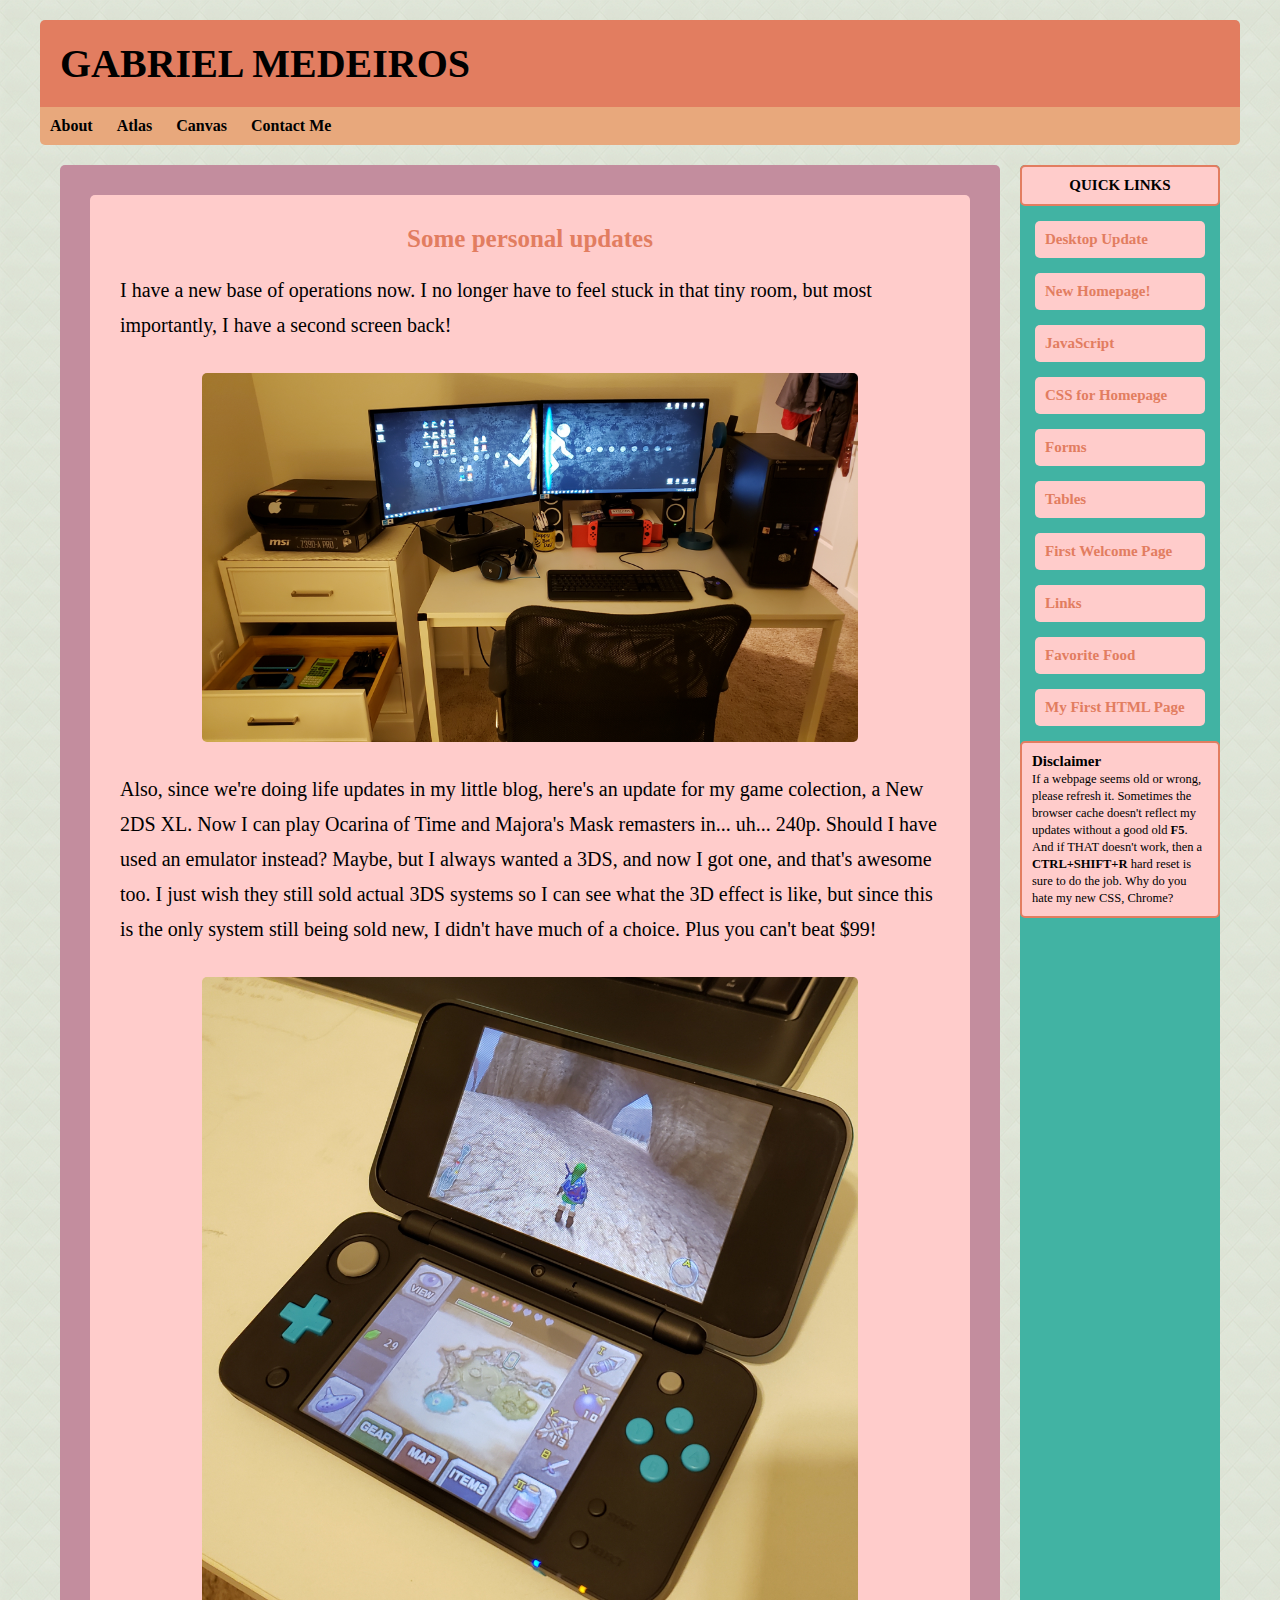
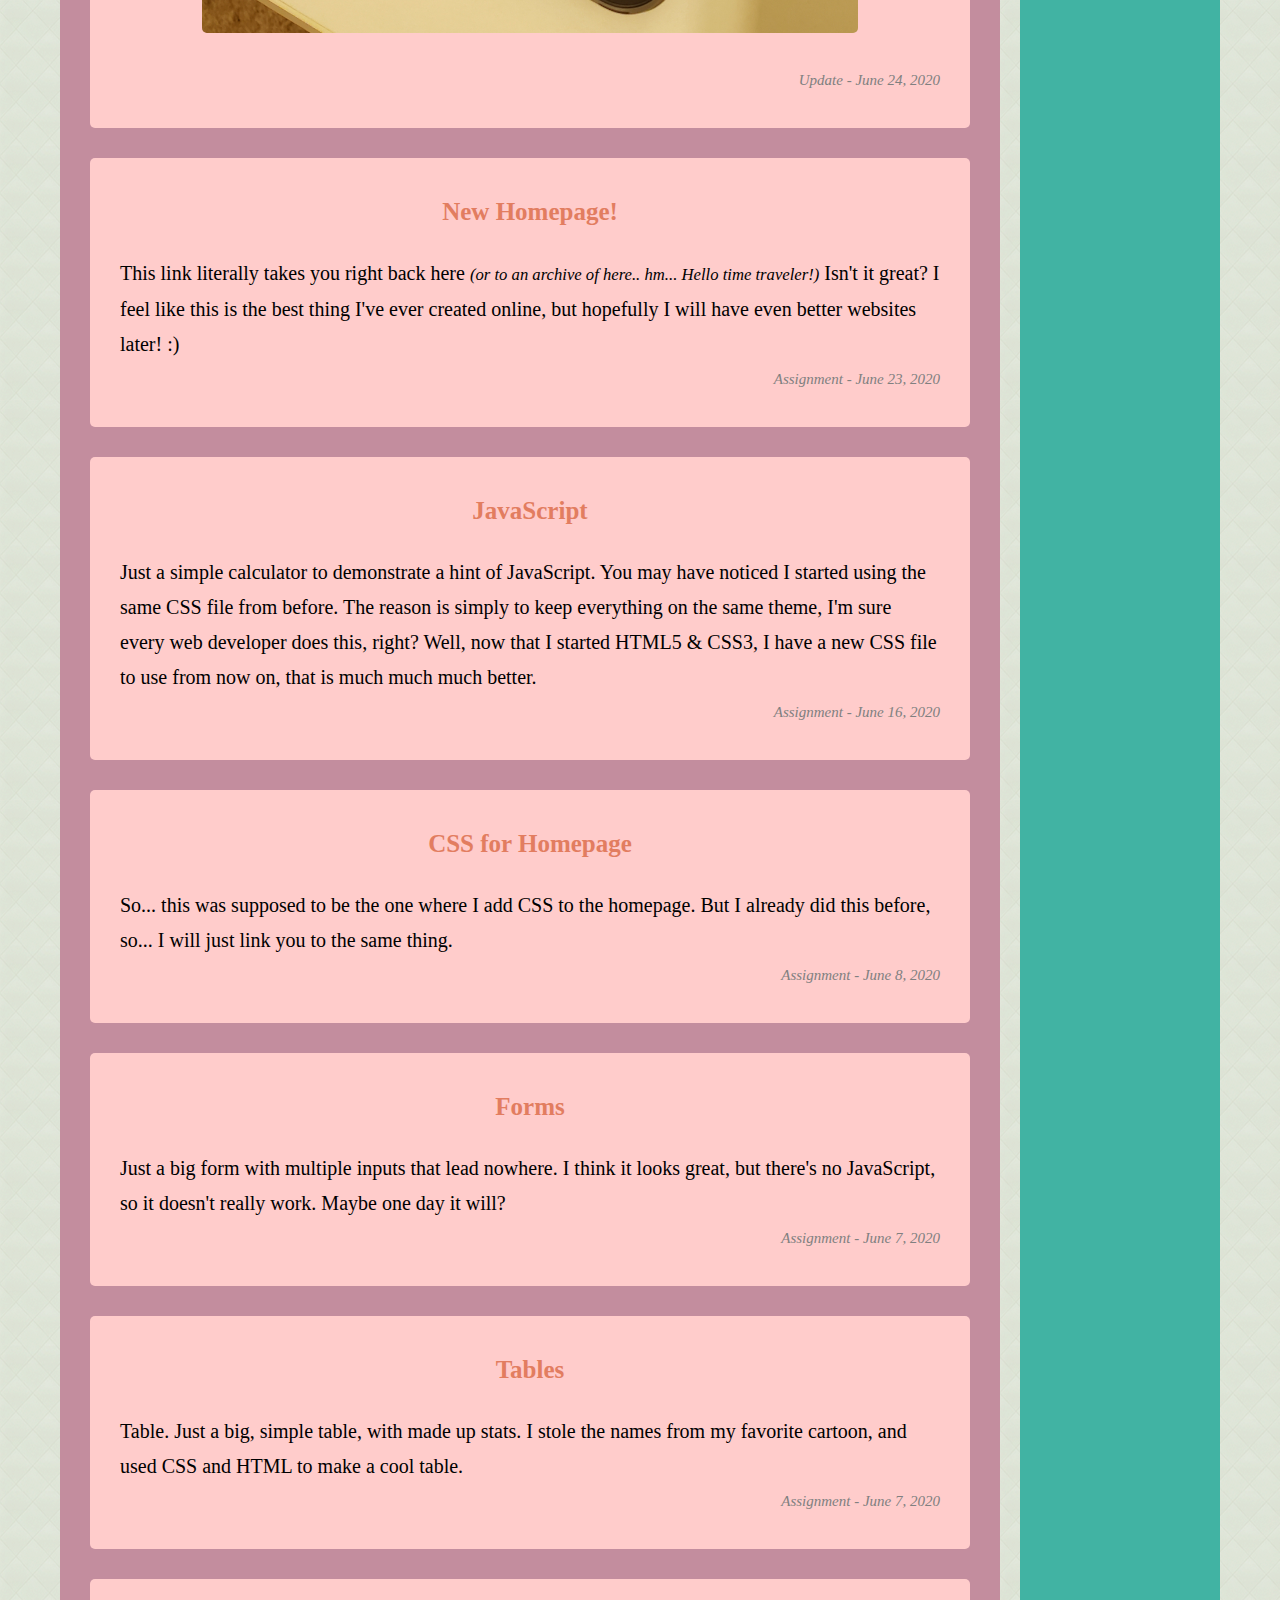
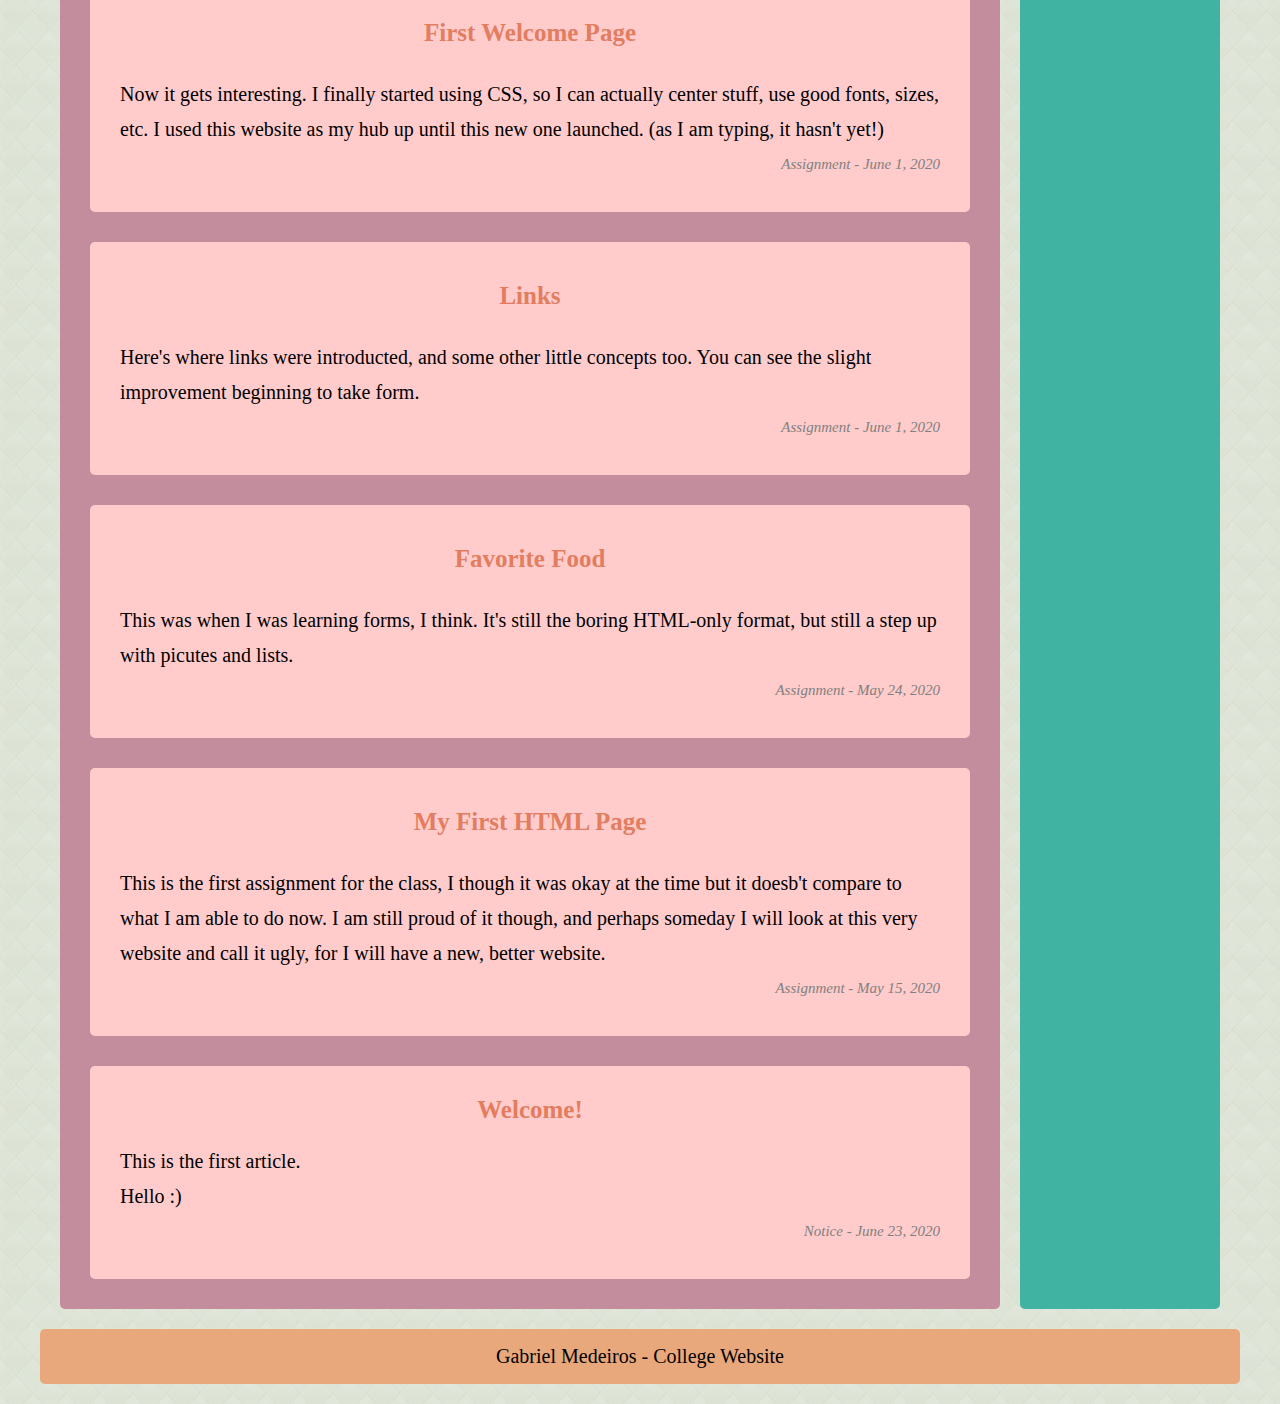
<file: index.html>
<!doctype html>
<html lang="en">
<head>
	<meta charset="utf-8" />
	<title></title>
	<link rel="stylesheet" href="css/main0.css" >

</head>

<body>
	<div id="big_wrapper">
		<header id="top_header">
			<h1>GABRIEL MEDEIROS</h1>
		</header>
		
		<nav id="top_menu">
			<ul>
				<li><a href="oldindex.html" id="about">About								</a></li>
				<li><a href=https://atlas.valenciacollege.edu/ >Atlas			</a></li>
				<li><a href=https://online.valenciacollege.edu/ > Canvas 		</a></li>
				<li><a href="mailto:G4brielMedeiros@pm.me">Contact Me	</a></li>
			</ul>
		</nav>
		
		<div id="new_div">
			<section id="main_section">
				<article id="desktop-update">
					<h2>Some personal updates</h2>
					<p>I have a new base of operations now. I no longer have to feel stuck in that tiny room, but most importantly, I have a second screen back!</p>
					<img src="images/update/desktop.jpg">
					<p>Also, since we're doing life updates in my little blog, here's an update for my game colection, a New 2DS XL. Now I can play Ocarina of Time and Majora's Mask remasters in... uh... 240p. Should I have used an emulator instead? Maybe, but I always wanted a 3DS, and now I got one, and that's awesome too. I just wish they still sold actual 3DS systems so I can see what the 3D effect is like, but since this is the only system still being sold new, I didn't have much of a choice. Plus you can't beat $99!</p>
					<img src="images/update/2ds.jpg">
					
					<footer>
						<p>Update - June 24, 2020</p>
					</footer>
				</article>
				<article>
					<h2><a href="index.html" title="">New Homepage!</a></h2>
					<p>This link literally takes you right back here <em><small>(or to an archive of here.. hm... Hello time traveler!)</small></em> Isn't it great? I feel like this is the best thing I've ever created online, but hopefully I will have even better websites later! :)</p>
					<footer>
						<p>Assignment - June 23, 2020</p>
					</footer>
				</article>
				<article>
					<h2><a href="6javascript.html" title="">JavaScript</a></h2>
					<p>Just a simple calculator to demonstrate a hint of JavaScript. You may have noticed I started using the same CSS file from before. The reason is simply to keep everything on the same theme, I'm sure every web developer does this, right? Well, now that I started HTML5 & CSS3, I have a new CSS file to use from now on, that is much much much better.</p>
					<footer>
						<p>Assignment - June 16, 2020</p>
					</footer>
				</article>
				<article>
					<h2><a href="oldindex.html" title="">CSS for Homepage</a></h2>
					<p>So... this was supposed to be the one where I add CSS to the homepage. But I already did this before, so... I will just link you to the same thing.</p>
					<footer>
						<p>Assignment - June 8, 2020</p>
					</footer>
				</article>
				<article>
					<h2><a href="5forms.html" title="">Forms</a></h2>
					<p>Just a big form with multiple inputs that lead nowhere. I think it looks great, but there's no JavaScript, so it doesn't really work. Maybe one day it will?</p>
					<footer>
						<p>Assignment - June 7, 2020</p>
					</footer>
				</article>
				<article>
					<h2><a href="4tables.html" title="">Tables</a></h2>
					<p>Table. Just a big, simple table, with made up stats. I stole the names from my favorite cartoon, and used CSS and HTML to make a cool table.</p>
					<footer>
						<p>Assignment - June 7, 2020</p>
					</footer>
				</article>
				<article>
					<h2><a href="oldindex.html" title="">First Welcome Page</a></h2>
					<p>Now it gets interesting. I finally started using CSS, so I can actually center stuff, use good fonts, sizes, etc. I used this website as my hub up until this new one launched. (as I am typing, it hasn't yet!)</p>
					<footer>
						<p>Assignment - June 1, 2020</p>
					</footer>
				</article>
				<article>
					<h2><a href="3links.html" title="">Links</a></h2>
					<p>Here's where links were introducted, and some other little concepts too. You can see the slight improvement beginning to take form.</p>
					<footer>
						<p>Assignment - June 1, 2020</p>
					</footer>
				</article>
				<article>
					<h2><a href="2favoritefood.html" title="">Favorite Food</a></h2>
					<p>This was when I was learning forms, I think. It's still the boring HTML-only format, but still a step up with picutes and lists.</p>
					<footer>
						<p>Assignment - May 24, 2020</p>
					</footer>
				</article>
				<article>
					<h2><a href="1firstpage.html" title="">My First HTML Page</a></h2>
					<p>This is the first assignment for the class, I though it was okay at the time but it doesb't compare to what I am able to do now. I am still proud of it though, and perhaps someday I will look at this very website and call it ugly, for I will have a new, better website.</p>
					<footer>
						<p>Assignment - May 15, 2020</p>
					</footer>
				</article>
				<article>
					<h2>Welcome!</h2>
					<p>This is the first article.<br>Hello :)</p>
					<footer>
						<p>Notice - June 23, 2020</p>
					</footer>
				</article>
			</section>
		
		
		<aside id="side_news">
			<article id="aside-title">
				<h3>QUICK LINKS</h3>
			</article>
			<article>
				<h3><a href="#desktop-update" title="">Desktop Update</a></h3>
			</article>
			<article>
				<h3><a href="index.html" title="">New Homepage!</a></h3>
			</article>
			<article>
				<h3><a href="6javascript.html" title="">JavaScript</a></h3>
			</article>
			<article>
				<h3><a href="oldindex.html" title="">CSS for Homepage</a></h3>
			</article>
			<article>
				<h3><a href="5forms.html" title="">Forms</a></h3>
			</article>
			<article>
				<h3><a href="4tables.html" title="">Tables</a></h3>
			</article>
			<article>
				<h3><a href="oldindex.html" title="">First Welcome Page</a></h3>
			</article>
			<article>
				<h3><a href="3links.html" title="">Links</a></h3>
			</article>
			<article>
				<h3><a href="2favoritefood.html" title="">Favorite Food</a></h3>
			</article>
			<article>
				<h3><a href="1firstpage.html" title="">My First HTML Page</a></h3>
			</article>

			<article id="aside-bottom">
				<h3><strong>Disclaimer</strong><br><small>If a webpage seems old or wrong, please refresh it. Sometimes the browser cache doesn't reflect my updates without a good old <strong>F5</strong>. And if THAT doesn't work, then a <strong>CTRL+SHIFT+R</strong> hard reset is sure to do the job. Why do you hate my new CSS, Chrome?</small></h3>
			</article>
		</aside>
		
		</div>
		<footer id="the_footer">
			<p>Gabriel Medeiros - College Website</p>
		</footer>
	</div>

</body>
</html>
</file>
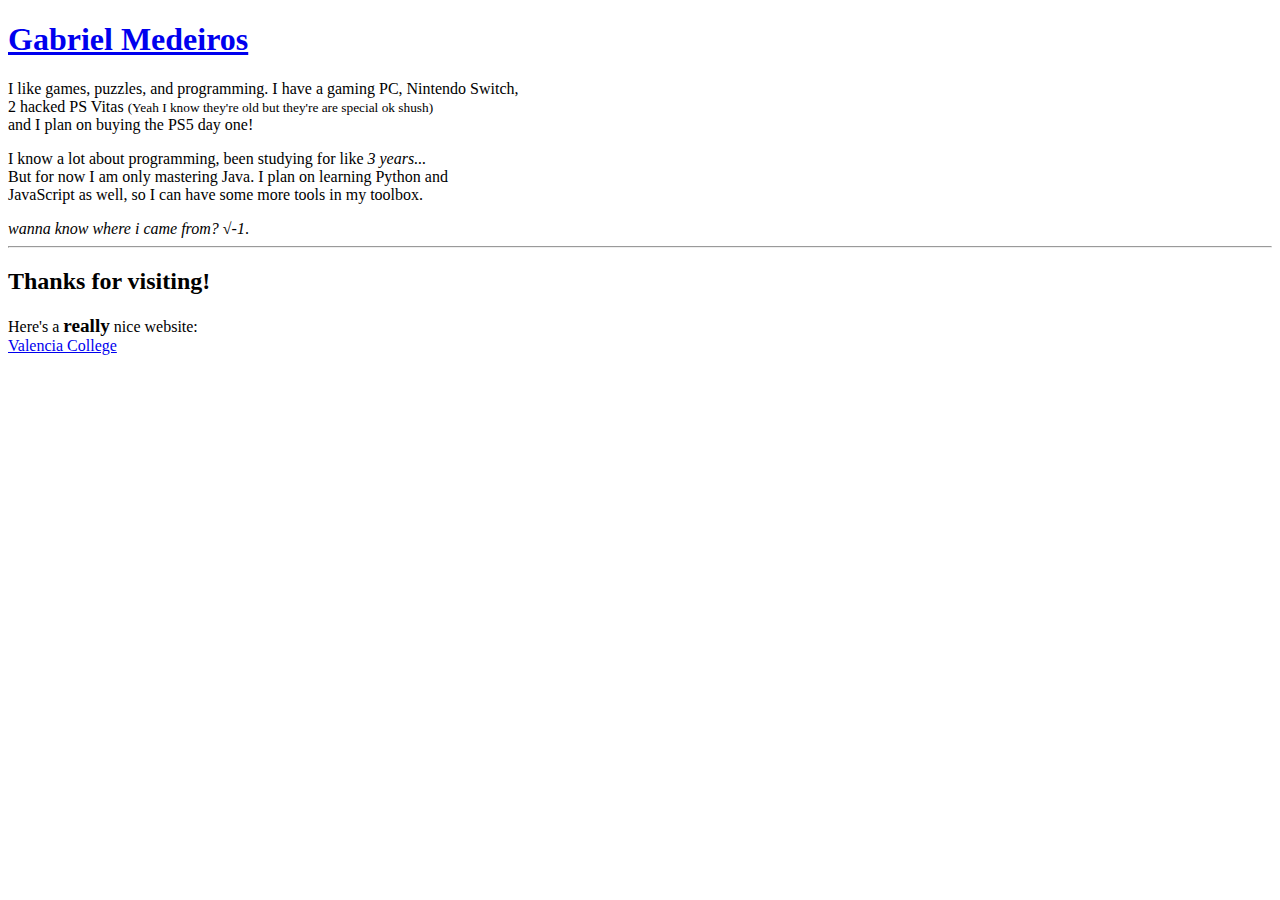
<file: 1firstpage.html>
<!doctype html>
<!--GABRIEL MEDEIROS WEBSITE-->
<html>
	<head>
		<title>cool website</title>
		
	</head>
	
	
	<body>
		<h1><a href="index.html">Gabriel Medeiros</a></h1>
		<p>
			I like games, puzzles, and programming. I have a gaming PC, Nintendo Switch,	 	<br/>
			2 hacked PS Vitas <small>(Yeah I know they're old but they're are special ok shush)	<br/>
			</small> and I plan on buying the PS5 day one! 
		</p>
		<p>	
			I know a lot about programming, been studying for like <em>3 years...</em>	<br/>
			But for now I am only mastering Java. I plan on learning Python and			<br/>
			JavaScript as well, so I can have some more tools in my toolbox.
		</p>
		
		<em>wanna know where i came from? &#8730;-1</em>.
		
		<hr/>
		
		
		<h2>Thanks for visiting!</h2>
		<p>
			Here's a <strong><big>really</big></strong> nice website: <br/>
			
			<a href="https://valenciacollege.edu" target="_blank">Valencia College</a>
		</p>
	</body>
</html>
</file>
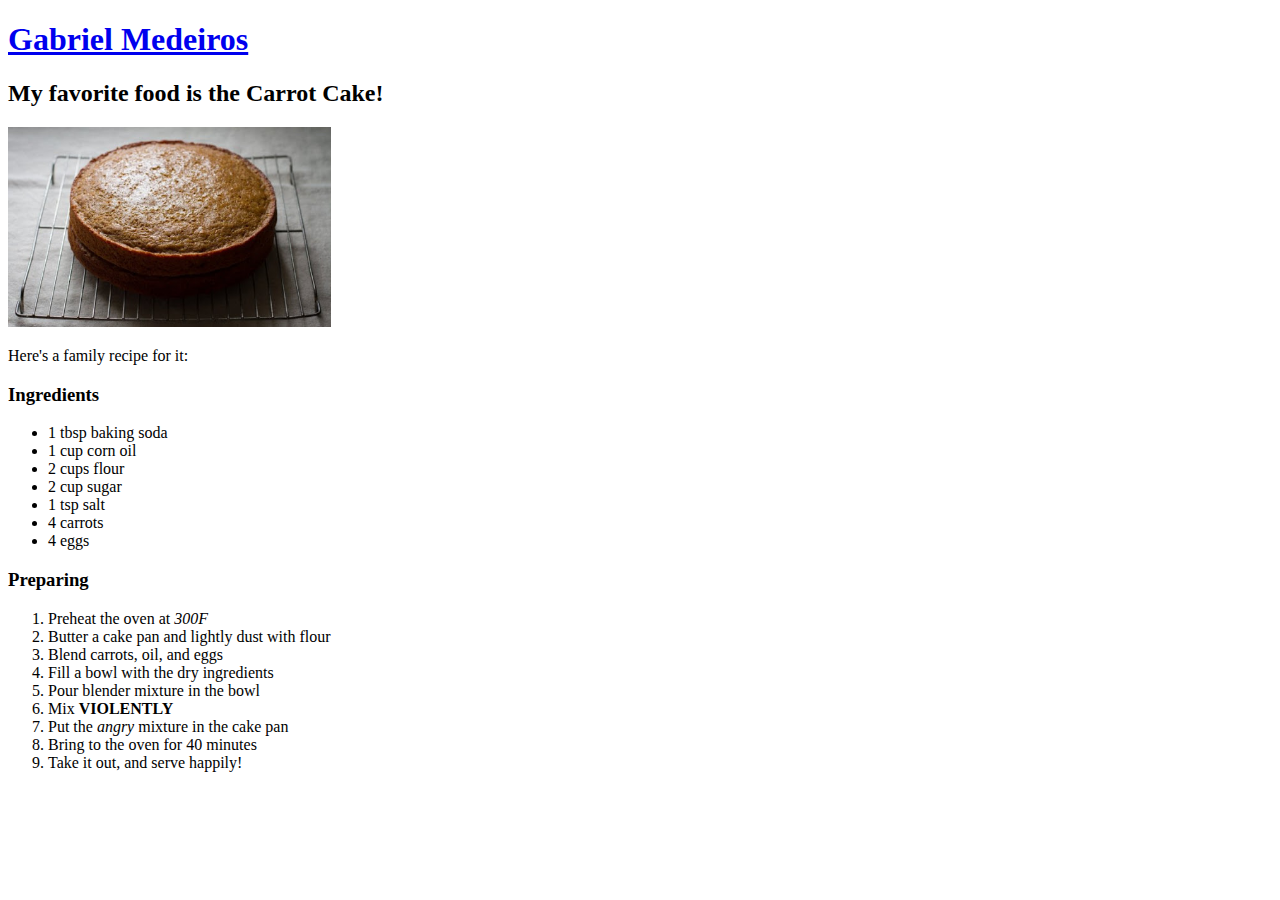
<file: 2favoritefood.html>
<!doctype html>

<html>
	<head>
		<title> Favorite Food</title>
	</head>
	
	<body>
		<h1><a href="index.html">Gabriel Medeiros</a></h1>
		<h2>My favorite food is the Carrot Cake!</h2>
		
		<img src="images/food/carrotcake.jpg" height="200"/>
		<p>
			Here's a family recipe for it:
		</p>
		
		<h3>Ingredients</h3>
			
			<ul>
				<li>1 tbsp baking soda	</li>
				<li>1 cup corn oil		</li>
				<li>2 cups flour		</li>
				<li>2 cup sugar			</li>
				<li>1 tsp salt			</li>
				<li>4 carrots			</li>
				<li>4 eggs				</li>
			</ul>
		
		<h3>Preparing</h3>
			
			<ol>
				<li>Preheat the oven at <em>300F</em>				</li>
				<li>Butter a cake pan and lightly dust with flour	</li>
				<li>Blend carrots, oil, and eggs					</li>
				<li>Fill a bowl with the dry ingredients			</li>
				<li>Pour blender mixture in the bowl				</li>
				<li>Mix <strong>VIOLENTLY</strong>					</li>
				<li>Put the <em>angry</em> mixture in the cake pan	</li>
				<li>Bring to the oven for 40 minutes				</li>
				<li>Take it out, and serve happily!					</li>
			</ol>
	</body>
 
	
</html>
</file>
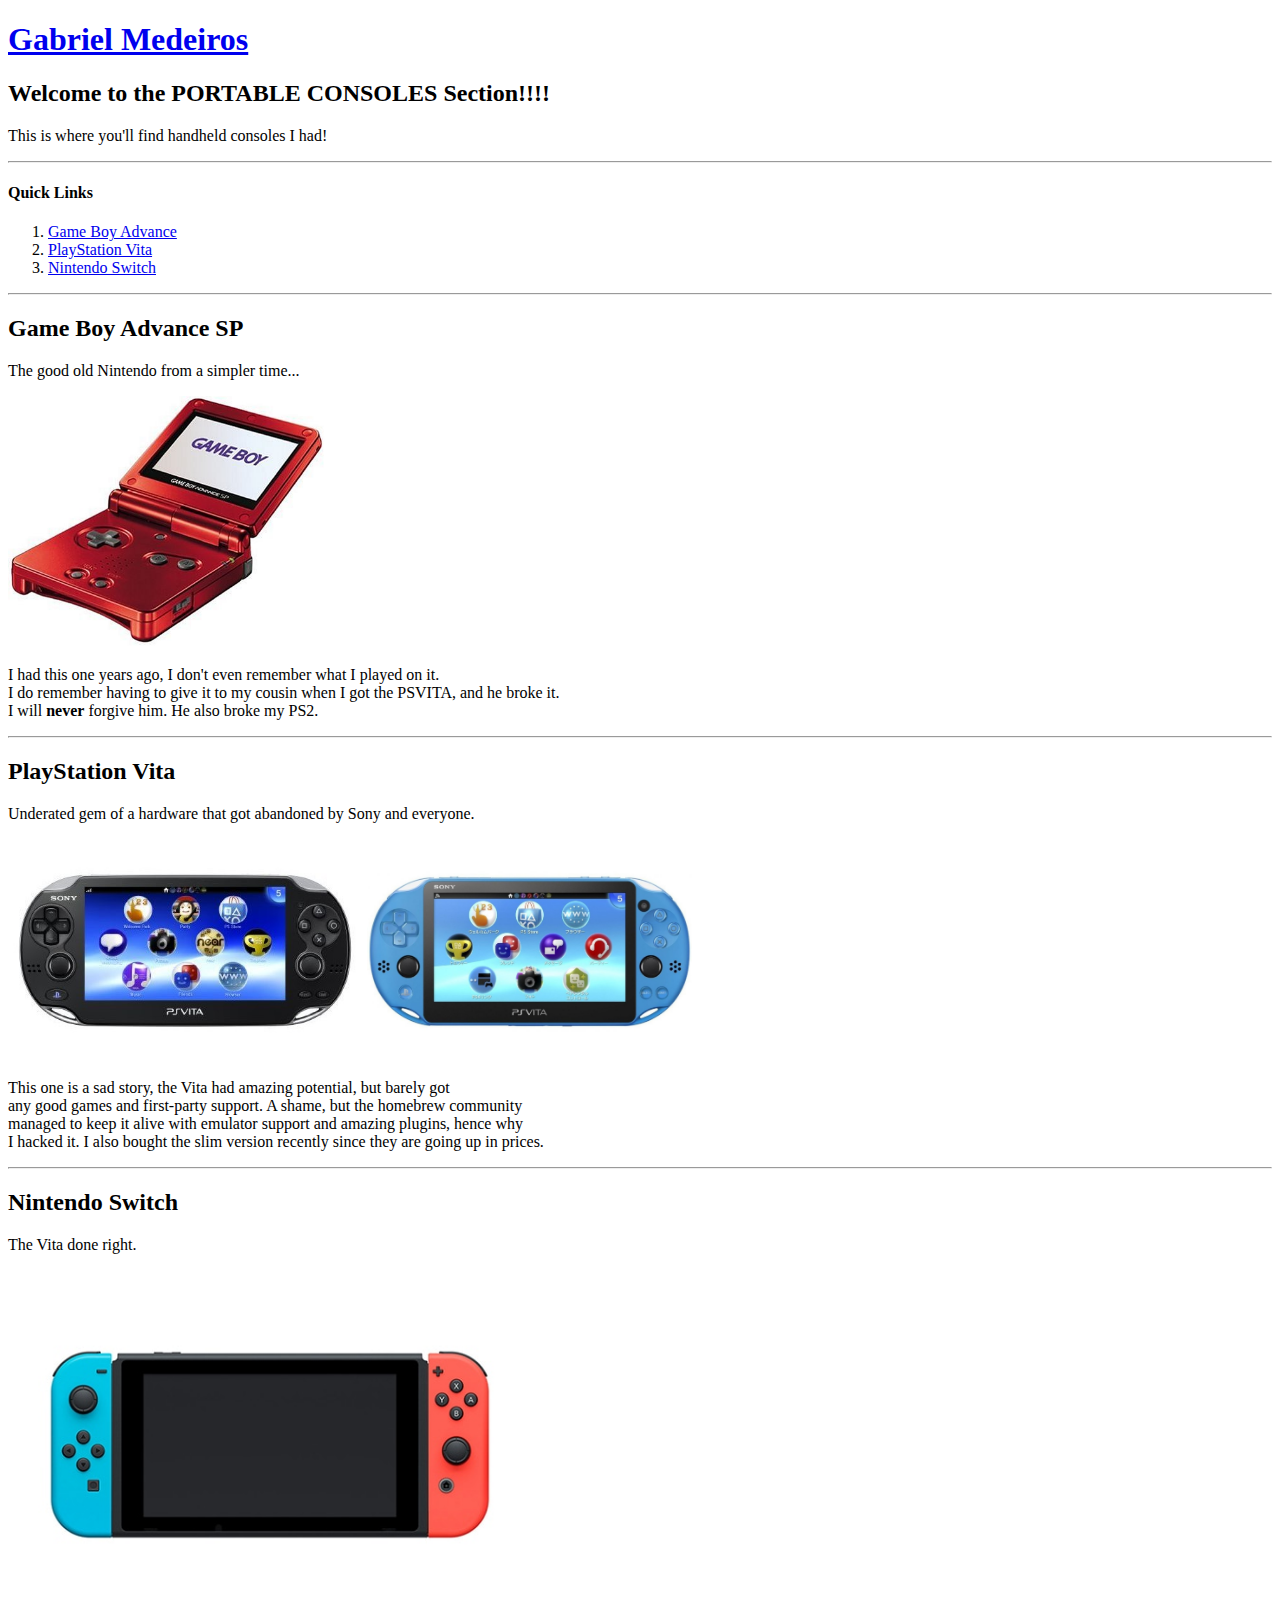
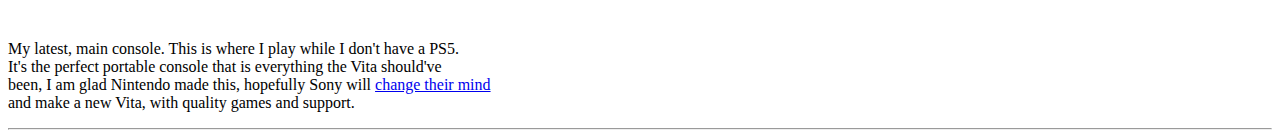
<file: 3links.html>
<!doctype html>
<!--GABRIEL MEDEIROS WEBSITE-->

<html>
<head>
	<title>Links Assigment</title>
</head>

<body>
	<h1><a href="index.html">Gabriel Medeiros</a></h1>
	<h2>Welcome to the PORTABLE CONSOLES Section!!!!</h2>
	<p>This is where you'll find handheld consoles I had!</p>
	<hr/>

	<h4>Quick Links</h4> <!--This will be used for assigment links.-->
		<ol>
			<li><a href="#GBA" title="Gameboy Advance">Game Boy Advance</a></li>
			<li><a href="#VTA" title="PSVITA">PlayStation Vita</a></li>
			<li><a href="#NSW" title="Nintendo Switch">Nintendo Switch</a></li>
			
		</ol>
	<hr/>
	
	<h2><a name=GBA></a>Game Boy Advance SP</h2>
	<p>The good old Nintendo from a simpler time...</p> 
	<img title="Red GBA SP" src="images/links/gba.jpg" height="250"/>
	<p>I had this one years ago, I don't even remember what I played on it.<br/>
	   I do remember having to give it to my cousin when I got the PSVITA, and he broke it.<br/>
	   I will <strong>never</strong> forgive him. He also broke my PS2.
	</p>
	
	<hr/>

	<h2><a name=VTA></a>PlayStation Vita</h2>
	<p>Underated gem of a hardware that got abandoned by Sony and everyone.</p>
	<img src="images/links/vita.jpg" height="220"/>
	<img src="images/links/vita2.jpg" height="212"/>
	<p>This one is a sad story, the Vita had amazing potential, but barely got<br/>
	   any good games and first-party support. A shame, but the homebrew community<br/>
	   managed to keep it alive with emulator support and amazing plugins, hence why<br/>
	   I hacked it. I also bought the slim version recently since they are going up in prices.
	</p>

	<hr/>

	<h2><a name=NSW></a>Nintendo Switch</h2>
	<p>The Vita done right.</p>
	<img src="images/links/switch.jpg" height="350"/>
	<p>My latest, main console. This is where I play while I don't have a PS5.<br/>
	   It's the perfect portable console that is everything the Vita should've<br/>
	   been, I am glad Nintendo made this, hopefully Sony will <a href="https://www.tweaktown.com/news/69077/playstation-vita-dead-good-sony-make-another-handheld/index.html" title="Sony has no plans of making another handheld">change their mind</a><br/>
	   and make a new Vita, with quality games and support.
	</p>
	
	<hr/>
	
</body>
</html>
</file>
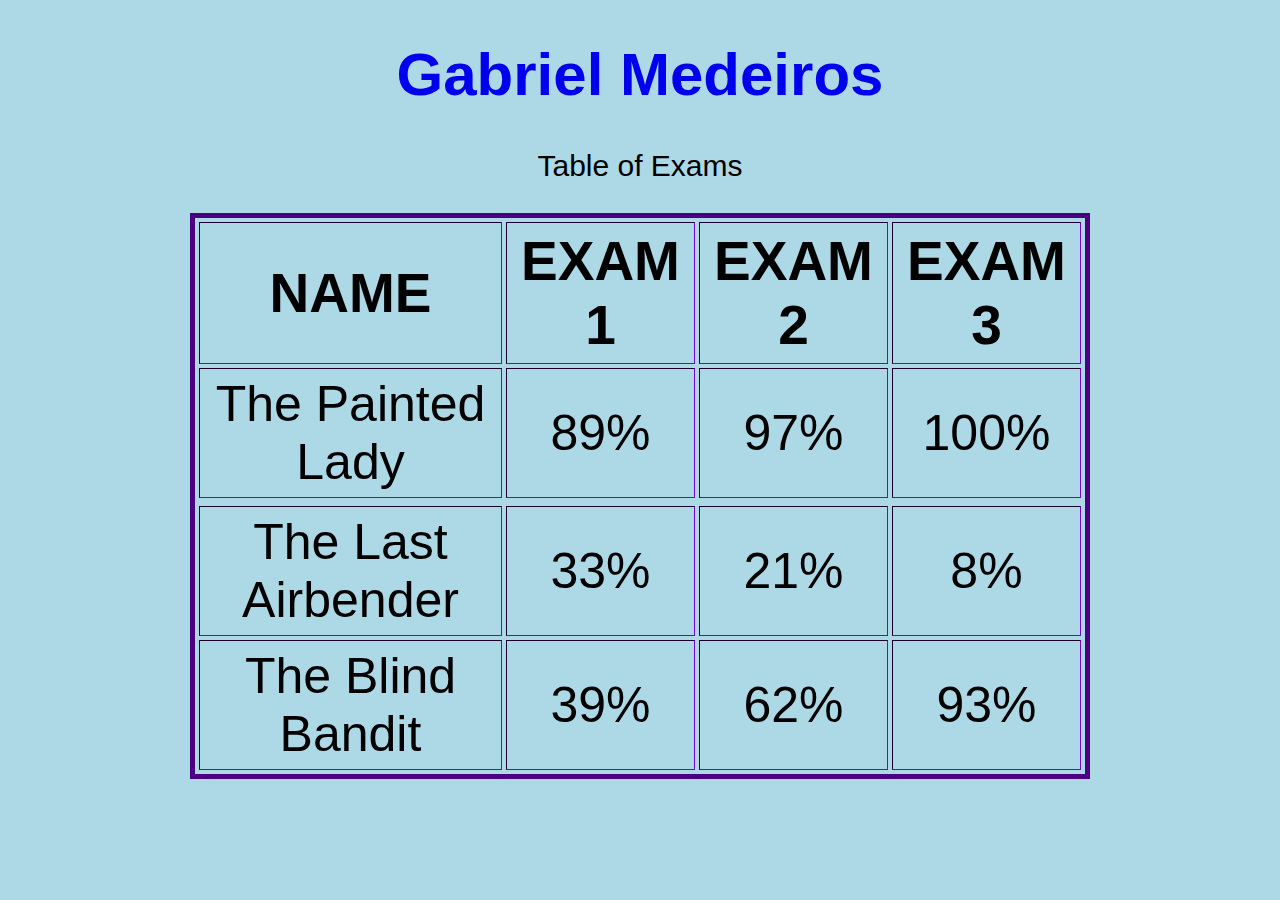
<file: 4tables.html>
<!DOCTYPE html>
<html>
<head>
	<style type="text/css">
		body{	
				background-color:lightblue;
				color:black;
				font-family:arial;
				font-size:30px;
				text-align:center;
			}
		
		a	{	text-decoration:none}
		
		table 	{border:5px solid indigo; width:900px;
				margin-left:auto; margin-right:auto;}
		td	{font-size: 50px;}
		th	{font-size: 55px;}
		
	</style>
</head>


<body>
	<h1><a href="index.html">Gabriel Medeiros</a></h1>
	<p>Table of Exams</p>
	
	<table border="1" cellpadding="6" cellspacing="4">
	<tr>
		<th>NAME</th>
		<th>EXAM 1</th>
		<th>EXAM 2</th>
		<th>EXAM 3</th>
	</tr>
		<td>The Painted Lady</td>
		<td>89%</td>
		<td>97%</td>
		<td>100%</td>
		
	<tr>
	</tr>
		<td>The Last Airbender</td>
		<td>33%</td>
		<td>21%</td>
		<td>8%</td>
	<tr>
		<td>The Blind Bandit</td>
		<td>39%</td>
		<td>62%</td>
		<td>93%</td>
	</tr>
	
	
	</table>


</body>
</html>
</file>
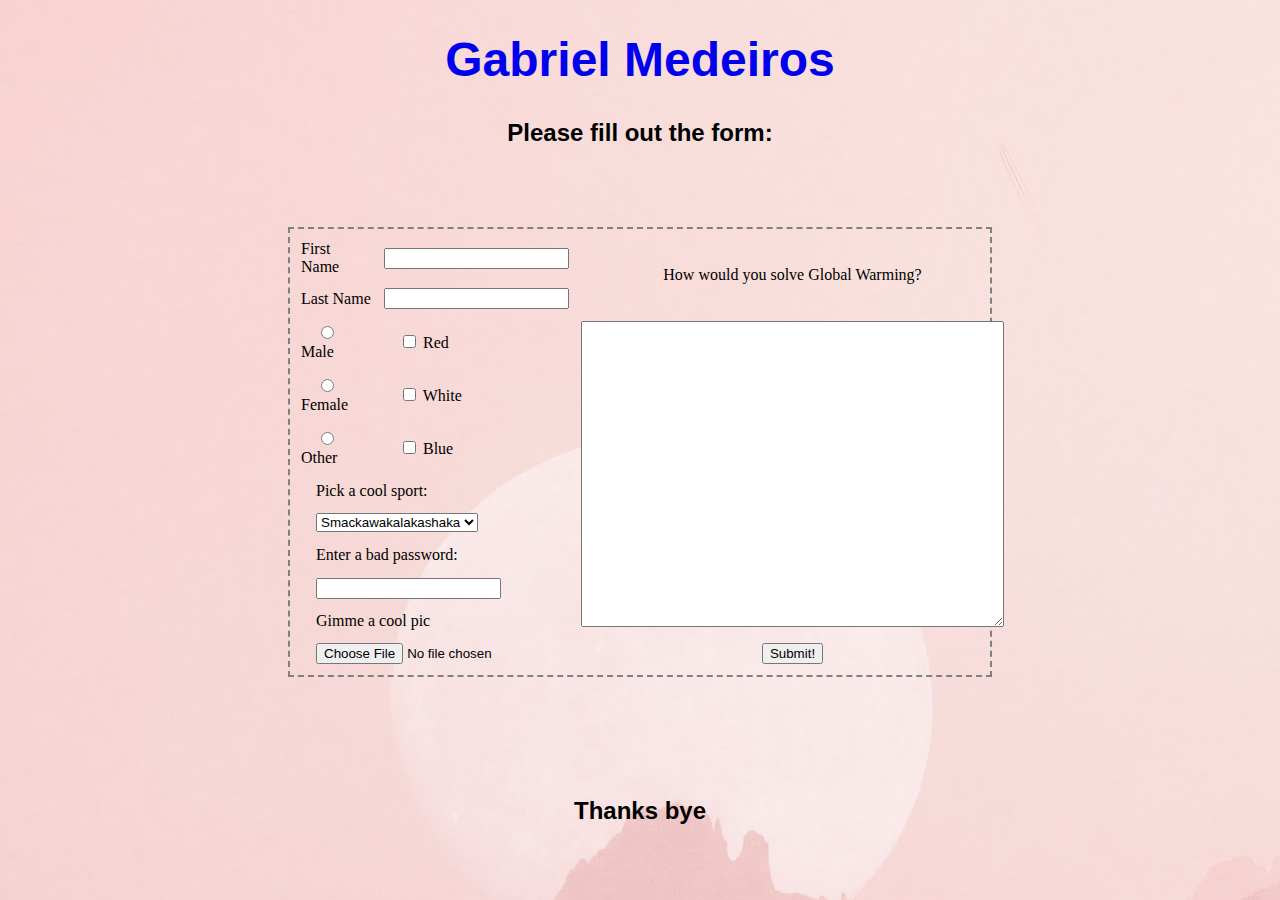
<file: 5forms.html>
<!DOCTYPE html>
<html>
<head>
	<title>Forms</title>
	<link rel="stylesheet" type="text/css" href="css/styles.css"/>
	<style type="text/css">
		
	form {	font-family:verdana;
			margin:auto; width:700px;
			border: dashed 2px gray;
			margin-top:80px;
			margin-bottom:120px;
			
		}
	#center {text-align:center;}
	#indent {text-indent:15px;}
	
	
	
	</style>
</head>
	

<body>
	<h1><a href="index.html">Gabriel Medeiros</a></h1>
	<h2 id=center>Please fill out the form:</h2>
	<form action="process.js" method="post">
	<table cellspacing="10">	
	<tr>
		<td>First Name</td>
		<td><input type="text" name="firstname" size="20";></input></td>
		<td rowspan="2" id="center">How would you solve Global Warming?</td>
	</tr>
	<tr>
		<td>Last Name</td>
		<td><input type="text" name="lastname" size="20"></input></td>
		
	</tr>
	<tr>
		<td id="indent"><input type="radio" name="gender" value="male"> Male</td>
		<td id="indent"><input type="checkbox" name="color" value="red"> Red</td>
		<td rowspan="8"><textarea name="globalwarming" rows="20" cols="50"></textarea></td>
	</tr>
	<tr>
		<td id="indent"><input type="radio" name="gender" value="female"> Female</td>
		<td id="indent"><input type="checkbox" name="color" value="white"> White</td>
	</tr>
	<tr>
		<td id="indent"><input type="radio" name="gender" value="other"> Other</td>
		<td id="indent"><input type="checkbox" name="color" value="blue"> Blue</td>
	</tr>	
	<tr>
		<td colspan="2" id="indent">Pick a cool sport:</td>
	</tr>
	<tr>
		<td colspan="2" id="indent"><select name="sports">
			<option value="smackawaka">Smackawakalakashaka</option>
			<option value="fireball">Fire Ball</option>
			<option value="bombtag">Bomb Tag</option>
			<option value="beachchess">Beach Chess</option>
			<option value="blazemaze">Blaze Maze</option>
			<option value="airball">Air Ball</option>
			<option value="paisho">Pai Sho</option>
			<option value="icedodge">Ice Dodging</option>
			<option value="earthrumble">Earth Rumble</option>
			<option value="gliding">Gliding</option>
		</select></td>
	</tr>
	<tr>
		<td colspan="2" id="indent">Enter a bad password:</td>
	</tr>
	<tr>
		<td colspan="2" id="indent"><input type="password" name="pw" maxlength="10"></td>
	</tr>
	
	<tr>
		<td colspan="2" id="indent">Gimme a cool pic</td>
	</tr>
	<tr>
		<td colspan="2" id="indent"><input type="file" name="pic"></td>
		<td id="center"><input type="submit" value="Submit!"></td>
	</tr>
		
	</table>

	</form>
	
	<h2 id=center>Thanks bye</h2>
</body>
</html>
</file>
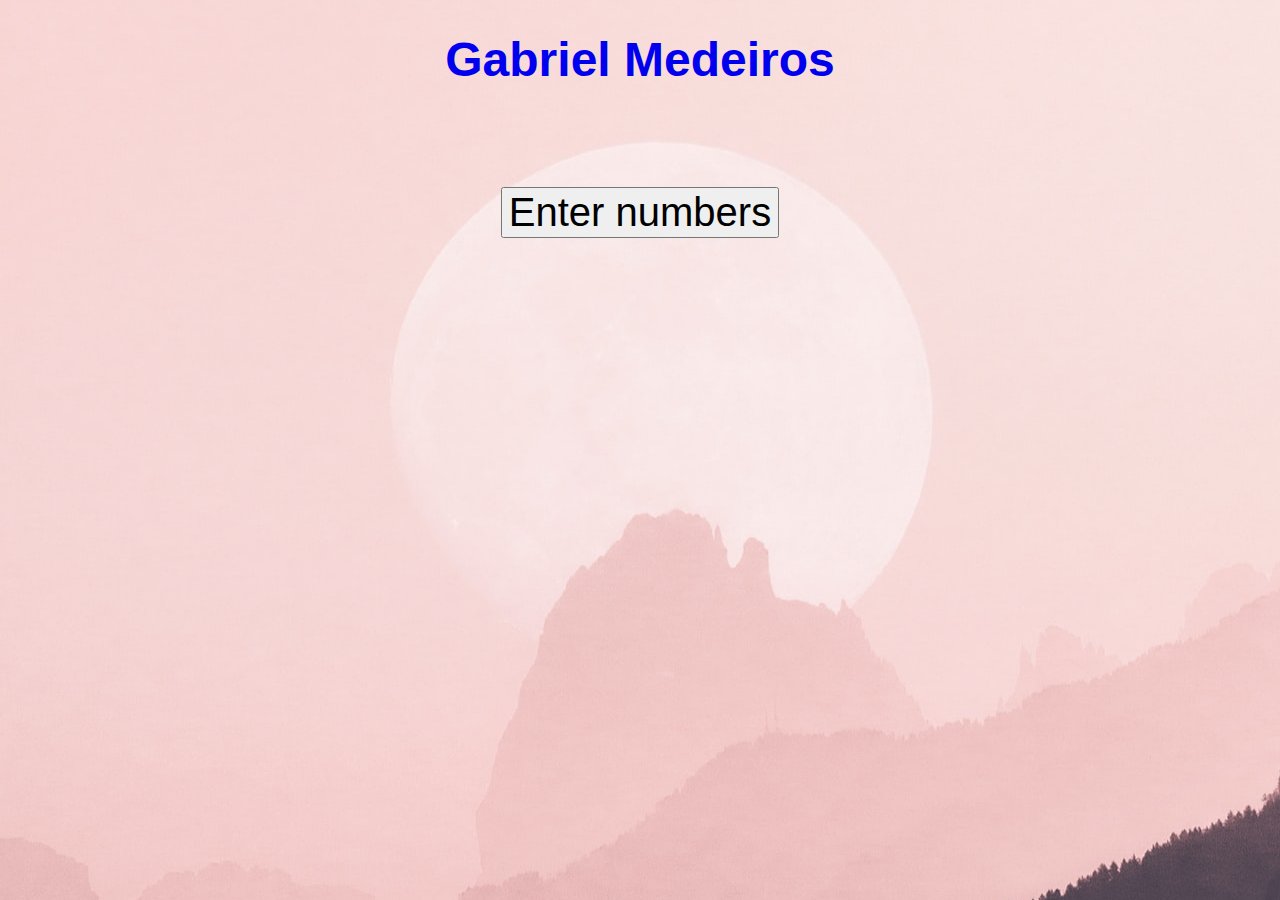
<file: 6javascript.html>
<!DOCTYPE html>
<html>
<head>
	
	<link rel="stylesheet" type="text/css" href="css/styles.css"/>
	
	<style type="text/css">
		.button {margin:0 auto; display:block; font-size:40px; margin-top:100px;}
	
	</style>
</head>
	

<body>

<script type="text/javascript">


	function askUser(){
		var p = "Enter a NUMBER, please.";
		
		var x = window.prompt("Enter a number.")
		while(isNaN(x))
			var x = window.prompt(p);
		
		var y = window.prompt("Enter another number");
		while(isNaN(y))
			var y = window.prompt(p);
		
		
		document.getElementById("ADD").innerHTML = "The sum of " + x + " and " + y + " is " + (Number(x) + Number(y));
		
		document.getElementById("MUL").innerHTML = "<br>The product of " + x + " and " + y + " is " + (Number(x) * Number(y));
		
		if      (parseInt(x) > parseInt(y))
			document.getElementById("CON").innerHTML =
				"<br>" + x + " is bigger than " + y;
		else if (parseInt(y) > parseInt(x))
			document.getElementById("CON").innerHTML =
				"<br>" + y + " is bigger than " + x;
		else
			document.getElementById("CON").innerHTML =
				"<br>" + x + " is equal to " + y;
	}
	

</script>

	<h1><a href="index.html">Gabriel Medeiros</a></h1>
	<input class="button" type="button" value="Enter numbers" onclick="askUser();">
	
	
	<p id="ADD"></p>
	<p id="MUL"></p>
	<p id="CON"></p>
	
</body>
</html>
</file>
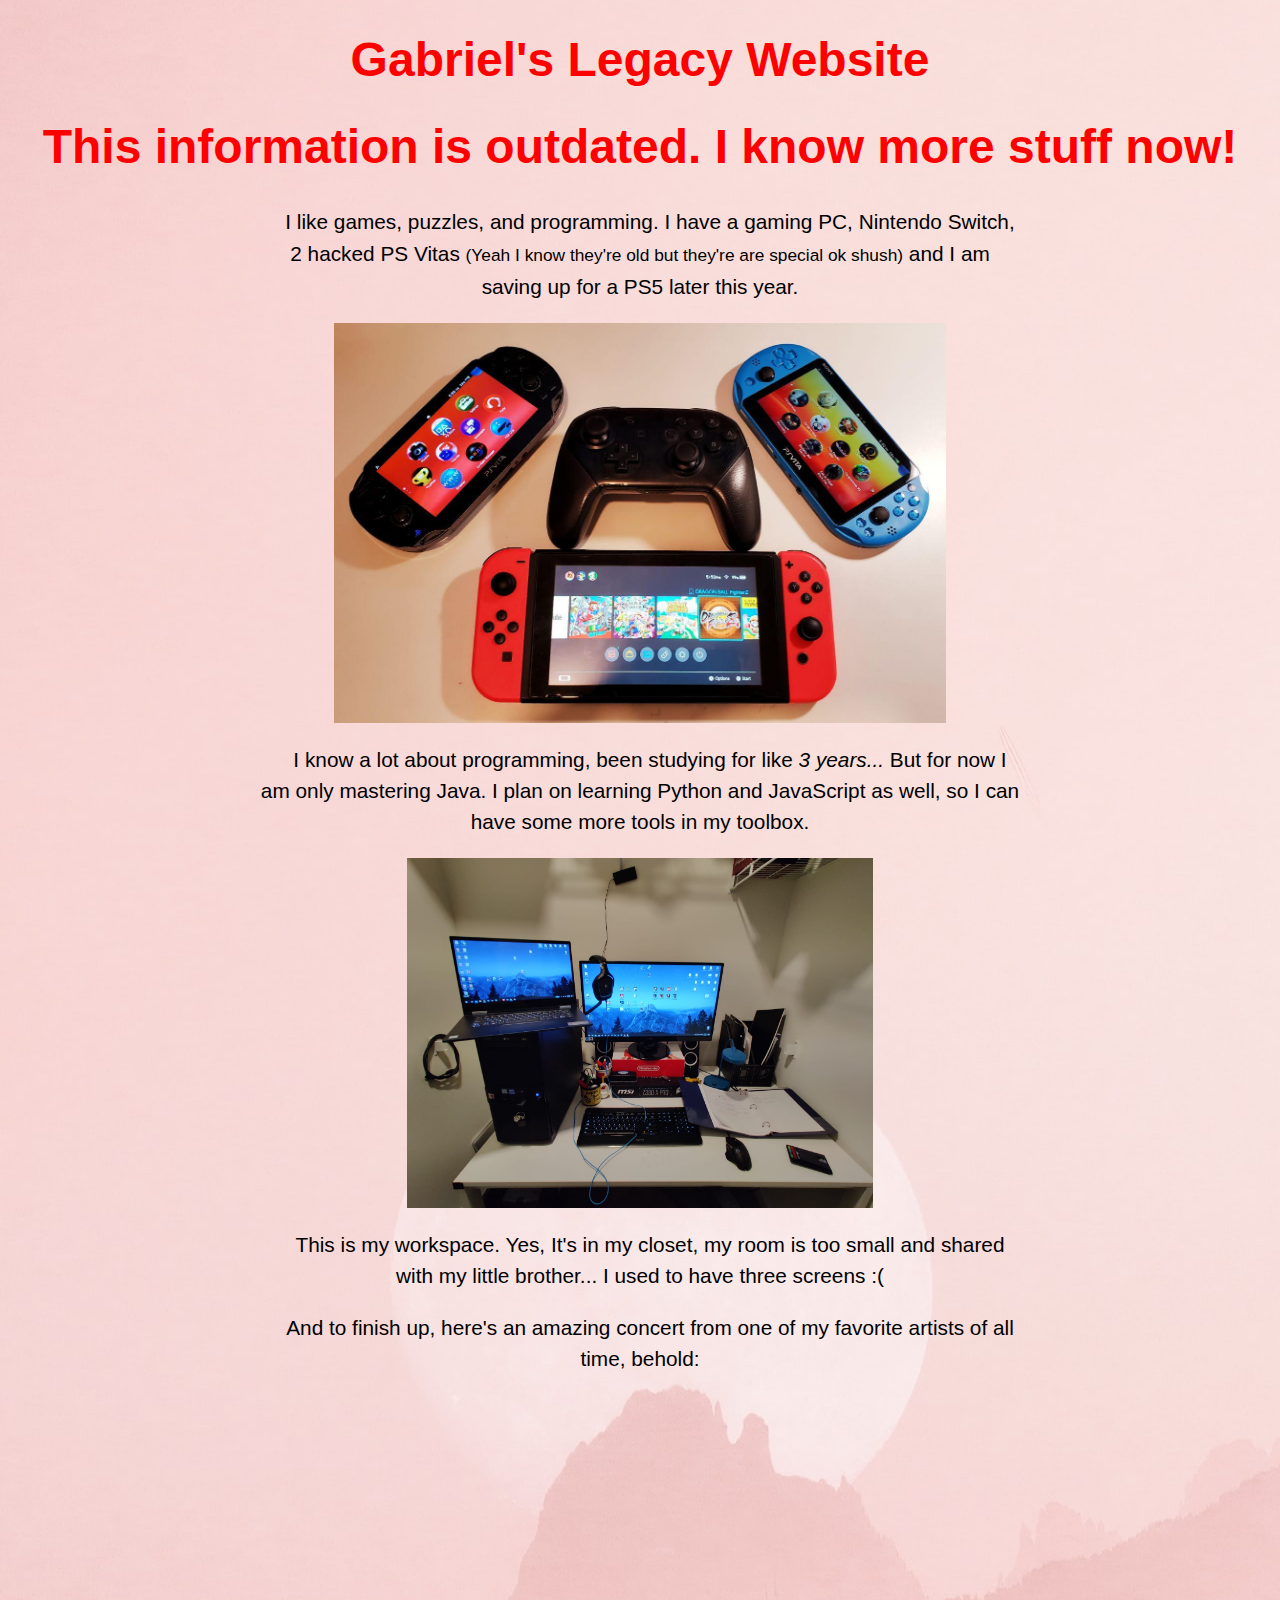
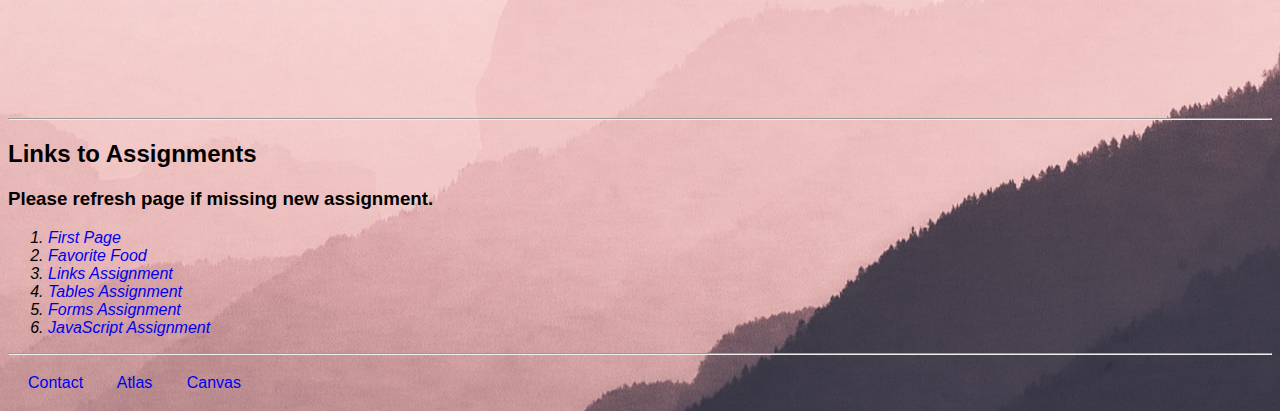
<file: oldindex.html>
<!DOCTYPE html>
<html>
<head>
	<title>Home Page</title>
	<link rel="stylesheet" type="text/css" href="css/styles.css"/>
	
	<style type="text/css">
		#links {}
	</style>
</head>


<body>
 <h1>Gabriel's Legacy Website</h1>
 <h1>This information is outdated. I know more stuff now!</h1>

	<p>
		I like games, puzzles, and programming. I have a gaming PC, Nintendo Switch, 2 hacked PS Vitas <small>(Yeah I know they're old but they're are special ok shush)</small> and I am saving up for a PS5 later this year.
	</p>
	
	<img title="vita 1000, 2000, and the Switch" src="images/homepage/consoles.jpg" height="400px"></img>
	<p>	
		I know a lot about programming, been studying for like <em>3 years...</em> But for now I am only mastering Java. I plan on learning Python and JavaScript as well, so I can have some more tools in my toolbox.
	</p>

	<img src="images/homepage/computer.jpg" height="350px">	

	<p>This is my workspace. Yes, It's in my closet, my room is too small and shared with my little brother... I used to have three screens :(</p>
	
	<p>And to finish up, here's an amazing concert from one of my favorite artists of all time, behold:</p>
	
	<iframe  width="560" height="315" src="https://www.youtube.com/embed/c_jomXhjUjI" frameborder="0" allow="accelerometer; autoplay; encrypted-media; gyroscope; picture-in-picture" allowfullscreen></iframe>
<hr>

<div id="links">
<h2>Links to Assignments</h2>
<h3>Please refresh page if missing new assignment.</h3>
 <ol>
 
	<li><a href="1firstpage.html" title="">First Page</a></li>
	<li><a href="2favoritefood.html" title="">Favorite Food</a></li>
	<li><a href="3links.html" title="">Links Assignment</a></li>
	<li><a href="4tables.html" title="">Tables Assignment</a></li>
	<li><a href="5forms.html" title="">Forms Assignment</a></li>
	<li><a href="6javascript.html" title="">JavaScript Assignment</a></li>
	
 </ol>
</div>

<hr/>

<p style="font-size:100%; word-spacing:30px; text-align:left; padding: 0% 0%;">
<a title="My Email" href="mailto:GabrielLinsMedeiros+Website@gmail.com">Contact</a>

<a title="Valencia Atlas" href=https://atlas.valenciacollege.edu/>Atlas</a>
<a title="Valencia Canvas" href=https://online.valenciacollege.edu/>Canvas<a/>
</p>

</body></html>
</file>
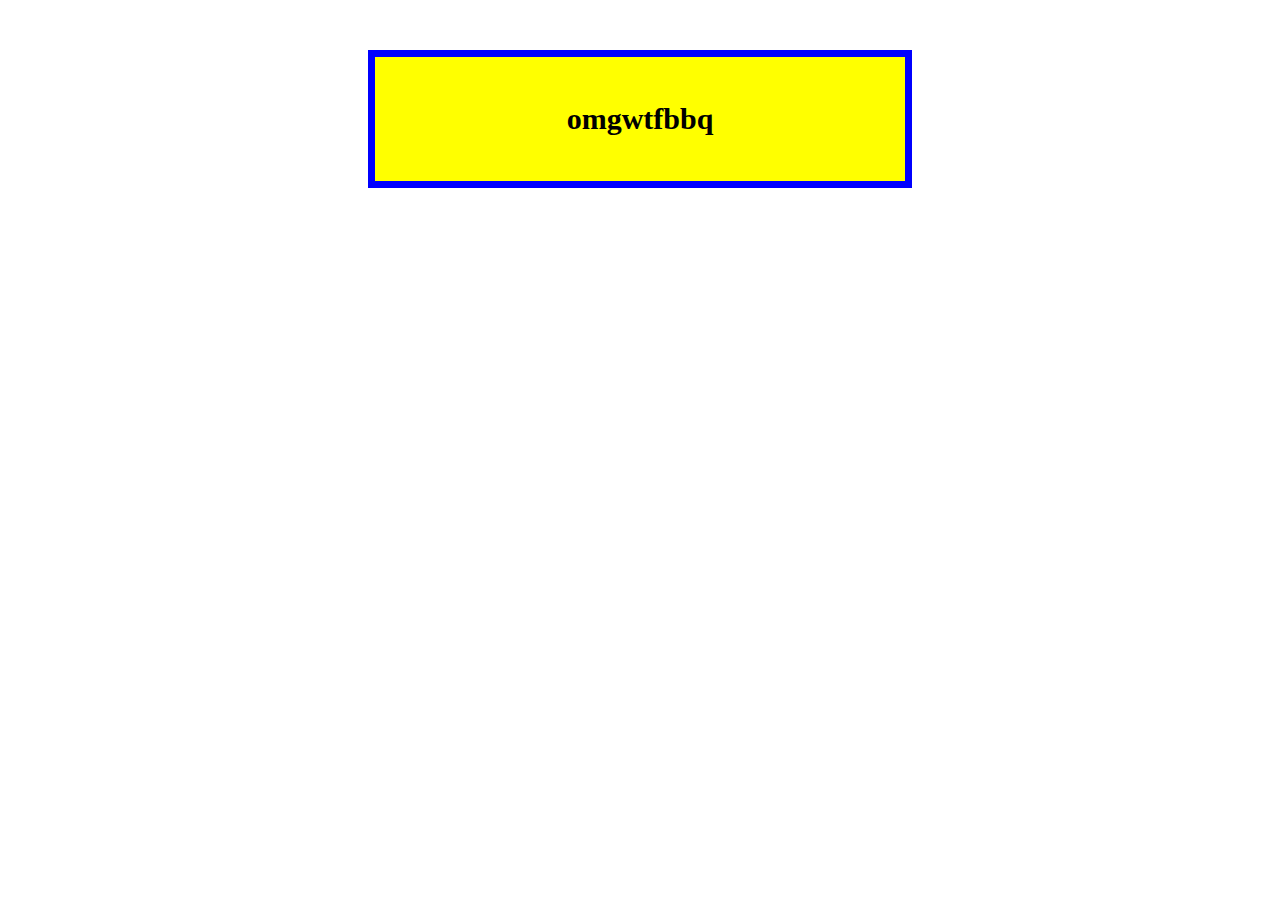
<file: tests.html>
<!DOCTYPE html>
<html>
<head>	
	<meta charset="utf-8" />
	<link rel="stylesheet" type="text/css" href="css/tests.css"/>
</head>
<body>
	
	<div id="box">
		<p id="text">omgwtfbbq</p>
	</div>
</body>
</html>
</file>
<file: css/main0.css>
*{
	margin		: 0;
	padding		: 0;
	font-family	: Tahoma;
}

h1{
	font: bold 40px Tahoma;
}

h2{
	font				: bold 25px Tahoma;
	margin-bottom		: 20px;
	color				: #E27D60;
	-webkit-transition	: -webkit-transform .2s;
	text-align			: center;
}

h2:hover{
	-webkit-transform: scale(1.1);
}

h3{
	font		: bold 15px Tahoma;
}

header, section, footer, aside, nav, article, hgroup, img{
	display : block;
}

img{
	margin			: auto;
	margin-top		: 30px;
	margin-bottom	: 30px;
	border-radius	:  5px;
	width			: 80%;

}
body{
	width			: 100%;
	display			: -webkit-box;
	-webkit-box-pack: center;
	
	background-image:url(../images/homepage/beige-tiles.png);
	
	background-color: #85D0CB;
	
}

#big_wrapper{
	max-width			: 1200px;
	margin				: 20px 0px;
	-webkit-box-orient	: vertical;
	-webkit-box-flex	: 1;
	
}

#top_header{
	background	: #E27D60;
	padding		: 20px;
	border-top-left-radius		: 5px;
	border-top-right-radius		: 5px;
}


#top_menu{
	background	: #E8A87C;
	padding		: px;
	color		: black;
	border-bottom-left-radius		: 5px;
	border-bottom-right-radius		: 5px;
}

#top_menu li{
	display		: inline-block;
	list-style	: none;
}


li a{
	display		: inline-block;
	padding		: 10px;
	color		: black;
	font-weight	: bold;
}

#about {
	border-bottom-left-radius	: 5px;
}
#new_div{
	display				: -webkit-box;
	-webkit-box-orient	:horizontal;
	padding				: 10px;
	
}

#main_section{
	-webkit-box-flex : 1;
	
	background			: #C38D9E;
	
	margin				: 10px;
	padding				: 0px;
	border-radius		: 5px;
}

#side_news{
	background	: #41B3A3;
	margin		: 10px;
	padding		: 0px;
	width		: 200px;
	border-radius		: 5px;
	
}

#the_footer{
	padding			: 10px;
	text-align		: center;
	background		: #E8A87C;
	border-radius	: 5px;
}

section article{
	background		: #FFCCCB;
	margin			: 30px;
	padding			: 30px;
	border-radius	: 5px;
	
}

aside article:hover{
	-webkit-transform	: scale(1.1);
}

aside article{
	background			: #FFCCCB;
	margin				: 15px;
	border-radius		: 5px;
	-webkit-transition	: -webkit-transform .2s;

}

article footer{
	text-align	: right;
}

p{
	font-size	: 20px;
	line-height	: 35px;
	
}

article footer p{
	color		: gray;
	font-size	: 15px;
	font-style	: italic;
}

a{
	text-decoration	:none;
		-webkit-transition	: background .2s;
}

a:hover{
	background		: rgba(226, 125, 96, .2);
}


article a{ 
	color	: #E27D60;
	display	: inline-block;
	padding	: 10px;
	border-radius		: 5px;
}

aside article a{
	width	: 150px;
	
	
}

#aside-title, #aside-bottom{
	text-align	: center;
	color		: black;
	margin		: 0px;
	border		: 2.5px solid #E27D60;
	padding		: 10px;
	border-radius		: 5px;
}

#aside-bottom h3{
	font: normal 15px Tahoma;
	text-align	: left;
}
</file>
<file: css/styles.css>
body	{
				
			background-image:url(../images/homepage/background.jpg);
			background-repeat:no-repeat;
			background-position: 50%;
			color:black;
			font-family:arial;
		}
h1		{	color:red; font-size:300%}
p		{	padding: 0% 20%; line-height:150%; font-size:130%; text-indent:20px; text-align:center;}
ol		{	font-style:italic;}
h1		{	text-align:center}
img		{	display:block; margin-left:auto; margin-right:auto;}
a:link	{	text-decoration:none;}
a:hover	{	text-decoration:underline;}
iframe	{	display:block; margin-left:auto; margin-right:auto;}
</file>
<file: css/tests.css>
body{ text-align: center;}

#box{
	display					: block;
	width					: 500px;
	margin					: 50px auto;
	padding					: 15px;
	text-align				: center;
	border					: 7px solid blue;
	background				: yellow;
	-webkit-transition		: -webkit-transform 1s;

}

#text{
	font			: bold 30px Century Gothic;
}

#box:hover{
	-webkit-transform:rotate(45deg);
}
</file>
